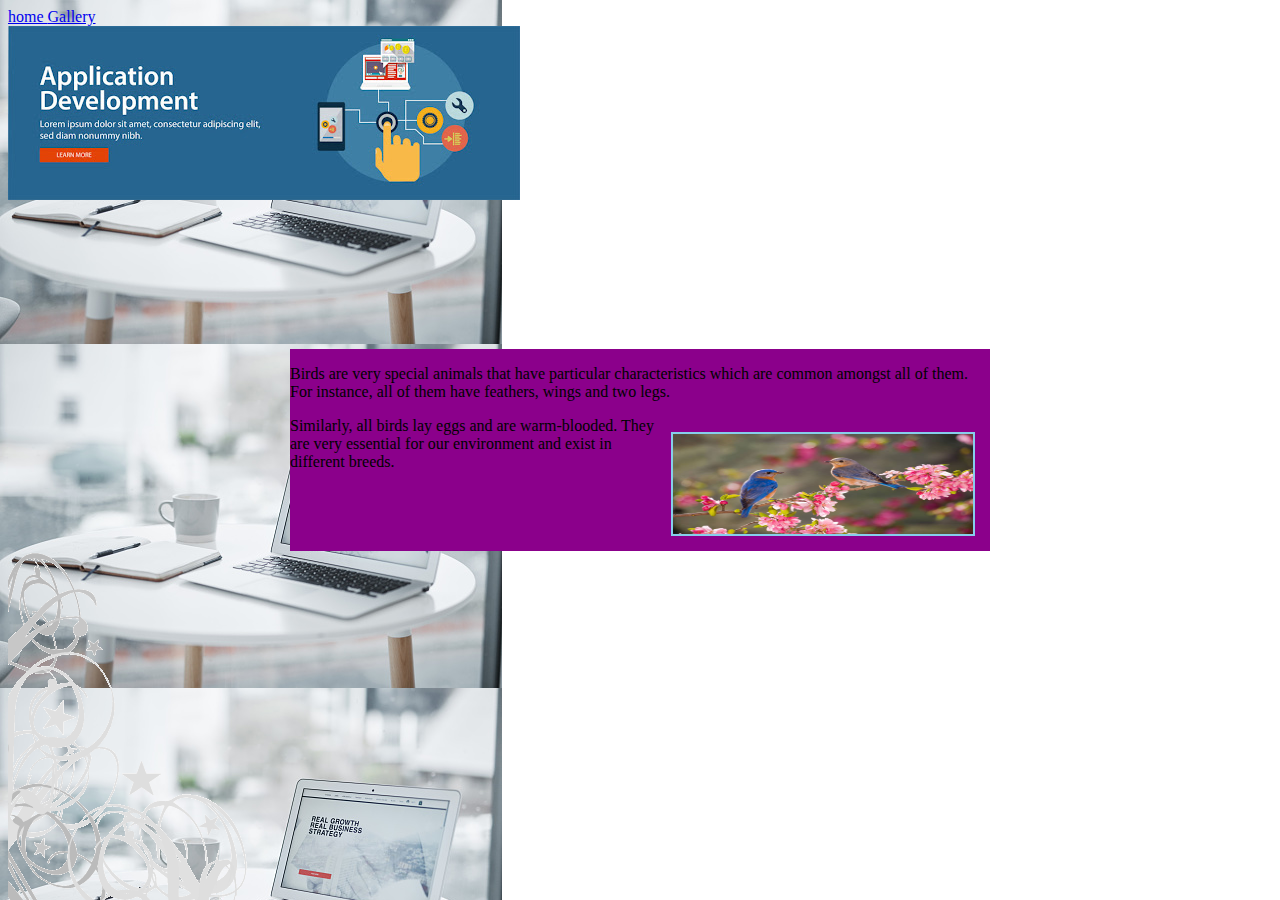
<file: index.html>
<!DOCTYPE html>
<html lang="en">
<head>
  <meta charset="UTF-8">
  <meta http-equiv="X-UA-Compatible" content="IE=edge">
  <meta name="viewport" content="width=, initial-scale=1.0">

  <link rel="stylesheet" href="css/styles.css">
  

  <title>WPD-0112589</title>
</head>
<body>
 
  <div class="vertical menu">
    <a href="#" class="active"></a>
    <a  href="index.html"> home </a>
    <a href="watch-vids.html>">Gallery</a>
  </div>
  

  
  <div class = "container">
  <div class="kiara">
     <img class="kiara" src="Images/page_bg.png" alt="">
    </div>
    <div class ="content">
      <p>Birds are very special animals that have particular characteristics which are common amongst all of them. For instance, all of them have feathers, wings and two legs.</p>
      <img class ="Bird" src="Images/istockphoto-183412466-612x612.jpg" alt="">
       <p>Similarly, all birds lay eggs and are warm-blooded. They are very essential for our environment and exist in different breeds.</p>
      
    </div>
    
</div>

  <div class="content">
     
    </div>
     
    <div class="rightsidebar">

      </div>

  <header class="logo" role ="banner">
        <div class = "logo">
        <img class="logo-image" src="/Images/banner.jpg"alt="Banner image"> 
        </div>        
    
  </header>

  
   
 


</body>
</html>
</file>
<file: css/styles.css>
.kiara{

    bottom:0;
    Float :left;
    position:fixed;
    
}


.content{

    width: 700px;
    position:absolute;
    top:50%;
    left:50%;
    transform:translate(-50%, -50%);
    background: darkmagenta;
}

Body{

    background-image:url(../Images/backgrounda.jpg) ;
    background-repeat: repeat-y;
    width: 100px;
}


.Bird{
background-image: url(../Images/istockphoto-183412466-612x612.jpg);
background-image: no repeat;
background-size: cover;
overflow:auto;
width : 300px;
height : 100px;
margin:15px;
border:2px solid skyblue;
float:right;


}
</file>
